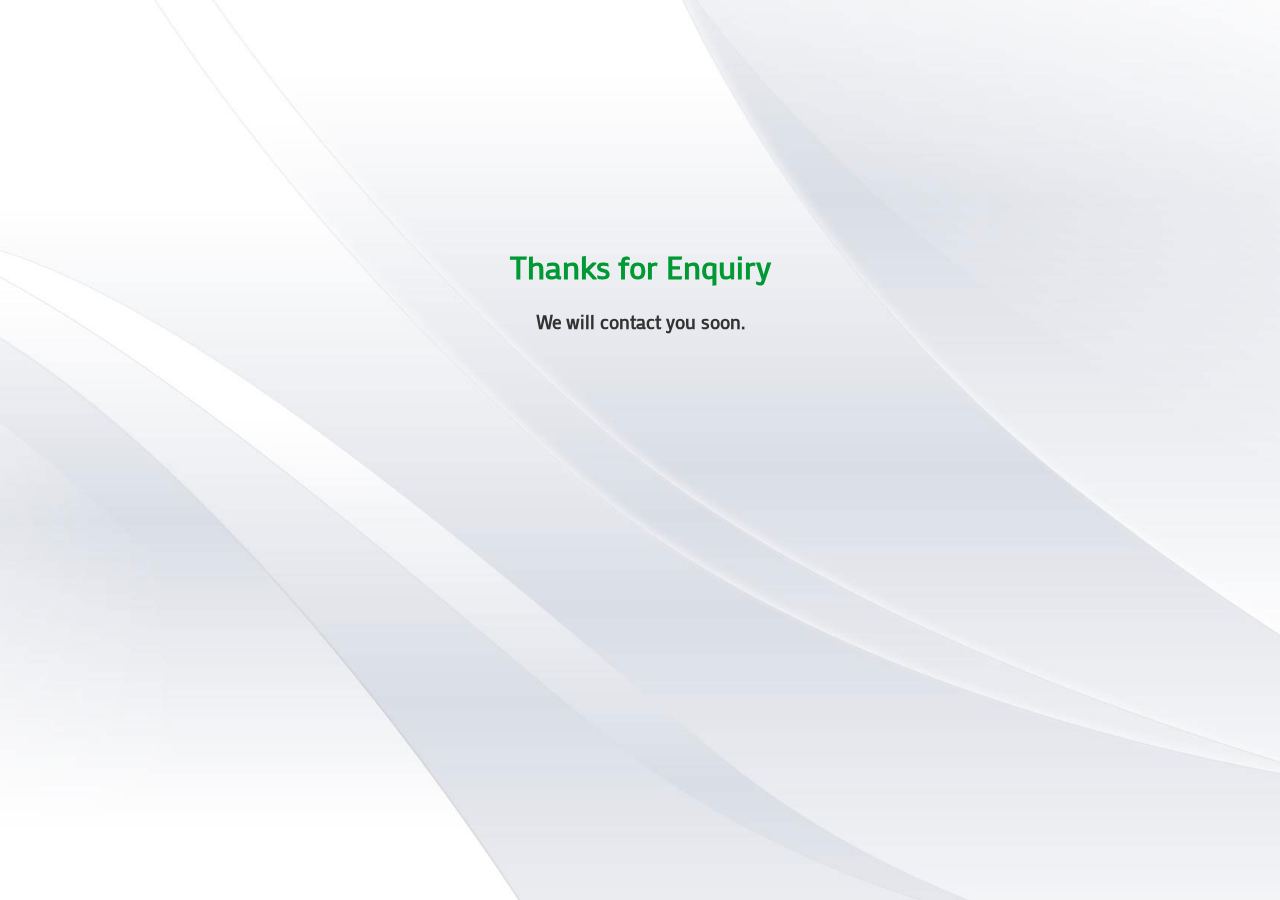
<file: thanku.html>
<!DOCTYPE html PUBLIC "-//W3C//DTD XHTML 1.0 Transitional//EN" "http://www.w3.org/TR/xhtml1/DTD/xhtml1-transitional.dtd">
<html xmlns="http://www.w3.org/1999/xhtml">
<head>
<meta http-equiv="Content-Type" content="text/html; charset=utf-8" />
<meta http-equiv="refresh" content="2; url=http://aarambhstudio.com/default.html"/>
<title>Thanks for Enquiry</title>
<!-- Change the Name to Divert the Link -->
<link href='https://fonts.googleapis.com/css?family=Mako' rel='stylesheet' type='text/css'>
<style type="text/css">
body{font-family: 'Mako', sans-serif; 
background: url(thanku_bg.jpg) no-repeat center center fixed; 
  -webkit-background-size: cover;
  -moz-background-size: cover;
  -o-background-size: cover;
  background-size: cover;
}
h1{ color:#093; text-align:center;}
h3{ color:#333; text-align:center;}
img{ text-align:center;}

#outer{ position:fixed; top:0; left:0; width:100%; height:100%; } 

#inner{ width: 50%; height: 50%; top: 25%; margin: 0 auto; position: relative;}

</style>
</head>

<body>
<header>
<div id="outer"> <div id="inner">
  <h1>Thanks for Enquiry</h1>
  <h3>
    We will contact you soon.</h3>
<!-- Put the Conversion Code Over There -->


</div></div>
</header>

</body>
</html>
</file>
